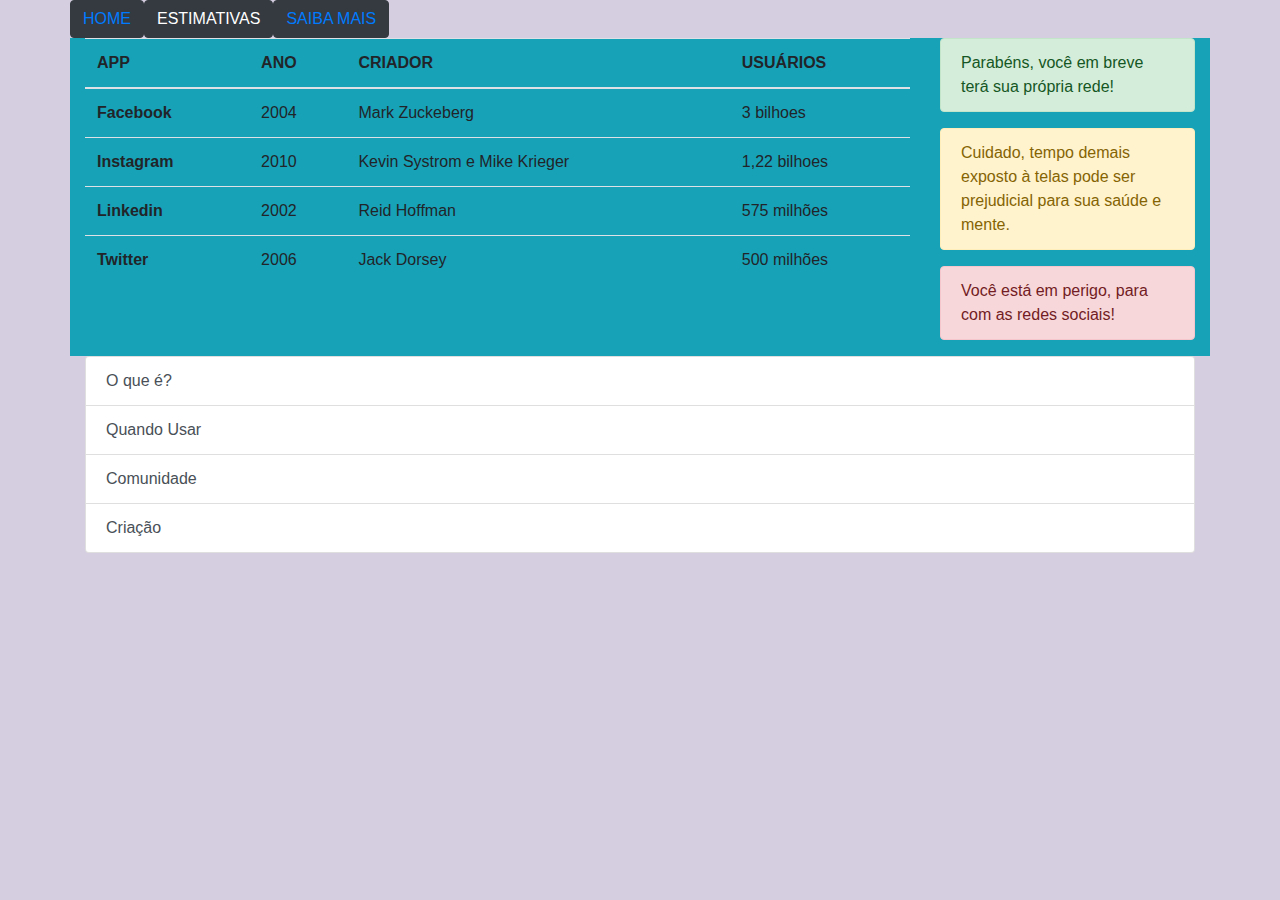
<file: index.html>
<!DOCTYPE html>
<html lang="pt-br">

<head>
  <meta charset="UTF-8">
  <meta http-equiv="X-UA-Compatible" content="IE=edge">
  <meta name="viewport" content="width=device-width, initial-scale=1.0">
  <link rel="stylesheet" href="../bootstrap-4.6.0-dist/css/bootstrap.min.css">
  <link rel="stylesheet" href="style.css">
  <title>Boostrap</title>
</head>

<body>

  <!-- Crie uma pagina sobre "bootstrap" seguindo os seguintes critérios:
    1. A visualização da página deve ser mantida para Telas com tamanho maior ou igual a 768px;
    2. você deve incluir uma tabela com números, estimativas... (fictício ou não), apenas para praticarmos as classes de tabelas ;)
    3. Deve conter um formato de lista que exiba em uma nova guia(tab) parágrafos tratando sobre o assunto.
    4. No texto apresentado na guia do item 3, vc deve deixar o texto justificado.
    5. No ultimo paragrafo, vc deve colocar todas as primeiras letras de cada palavra em maiúsculo.
    6. Crie também uma lista instruindo ao usuário o que cada aviso do texto corresponde. Exemplo:
    - vermelho - atenção vc ja está nesta pagina por muito tempo.
    - amarelo - você precisa descançar... -->
<div class="container-md">
    <div class="row text-decoration-none text-center">
      <li class="btn btn-dark"><a href="index.html">HOME</a></li>
      <li class="btn btn-dark"><a>ESTIMATIVAS</a></li>
      <li class="btn btn-dark"><a href="https://getbootstrap.com.br/" target="_blank">SAIBA MAIS</a></li>
    </div>

    <div class="row">
      <main class="col-md-9 bg-info">

        <table class="table table-hover table-responsive-md">
          <thead>
            <tr>
              <th>APP</th>
              <th>ANO</th>
              <th>CRIADOR</th>
              <th>USUÁRIOS</th>
            </tr>
          </thead>
          <tbody>
            <tr>
              <th>Facebook</th>
              <td>2004</td>
              <td>Mark Zuckeberg</td>
              <td>3 bilhoes</td>
            </tr>
            <tr>
              <th>Instagram</th>
              <td>2010</td>
              <td>Kevin Systrom e Mike Krieger</td>
              <td>1,22 bilhoes</td>
            </tr>
            <tr>
              <th>Linkedin</th>
              <td>2002</td>
              <td>Reid Hoffman</td>
              <td>575 milhões</td>
            </tr>
            <tr>
              <th>Twitter</th>
              <td>2006</td>
              <td>Jack Dorsey</td>
              <td>500 milhões</td>
            </tr>
          </tbody>
        </table>

      </main>

      <aside class="col-md-3 bg-info">


        <div class=" alert alert-success" class="row">Parabéns, você em breve terá sua própria rede!</div>
        <div class=" alert alert-warning">Cuidado, tempo demais exposto à telas pode ser prejudicial para sua saúde e
          mente.
        </div>
        <div class="alert alert-danger">Você está em perigo, para com as redes sociais! </div>




      </aside>


    </div>

    <!-- Grupo de lista -->
    <div class="list-group" id="minhaLista" role="tablist">
      <a class="list-group-item list-group-item-action" data-toggle="list" href="#oquee" role="tab">
        O que é?</a>
      <a class="list-group-item list-group-item-action" data-toggle="list" href="#perfil" role="tab">
        Quando Usar</a>
      <a class="list-group-item list-group-item-action" data-toggle="list" href="#mensagens" role="tab">
        Comunidade</a>
      <a class="list-group-item list-group-item-action" data-toggle="list" href="#configuracoes" role="tab">
        Criação</a>
    </div>
    <!-- Painel de abas -->
    <div class="tab-content">
      <div class="tab-pane fade bg-success" id="oquee" role="tabpanel">
        Bootstrap é um framework web com código-fonte aberto para desenvolvimento de componentes de interface e
        front-end para sites e aplicações web usando HTML, CSS e JavaScript, baseado em modelos de design para a
        tipografia, melhorando a experiência do usuário em um site amigável e responsivo.
      </div>
      <div class="tab-pane fade bg-info" id="perfil" role="tabpanel">
        O Bootstrap é usado para criar botões, formulários, tabelas, dropdowns e em breve poderá ser integrado no seu
        site e aplicações com um simples código fonte.
      </div>
      <div class="tab-pane fade bg-success" id="mensagens" role="tabpanel">
        Como em tantos projetos de código aberto, o Bootstrap tem uma grande comunidade de designers e desenvolvedores
        por trás dele. Estar hospedado no GitHub torna mais fácil para os desenvolvedores modificar e contribuir com a
        base de código do Bootstrap.
      </div>
      <div class="tab-pane fade bg-info" id="configuracoes" role="tabpanel">     
        O Bootstrap foi criado no Twitter em meados de 2010. Antes de ser uma estrutura de código
        aberto, o Bootstrap era conhecido como Twitter Blueprint.
      </div>
    </div>




    <!-- 
    <div class="row bg-success">
      <footer>
        FOOTER FOOTER FOOTER
      </footer>

    </div> -->



    <script src="../jquery-js/jquery-3.6.0.min.js"></script>
    <script src="../bootstrap-4.6.0-dist/js/bootstrap.bundle.min.js"></script>
    <script src="../bootstrap-4.6.0-dist/js/bootstrap.min.js"></script>

</div>
</body>

</html>
</file>
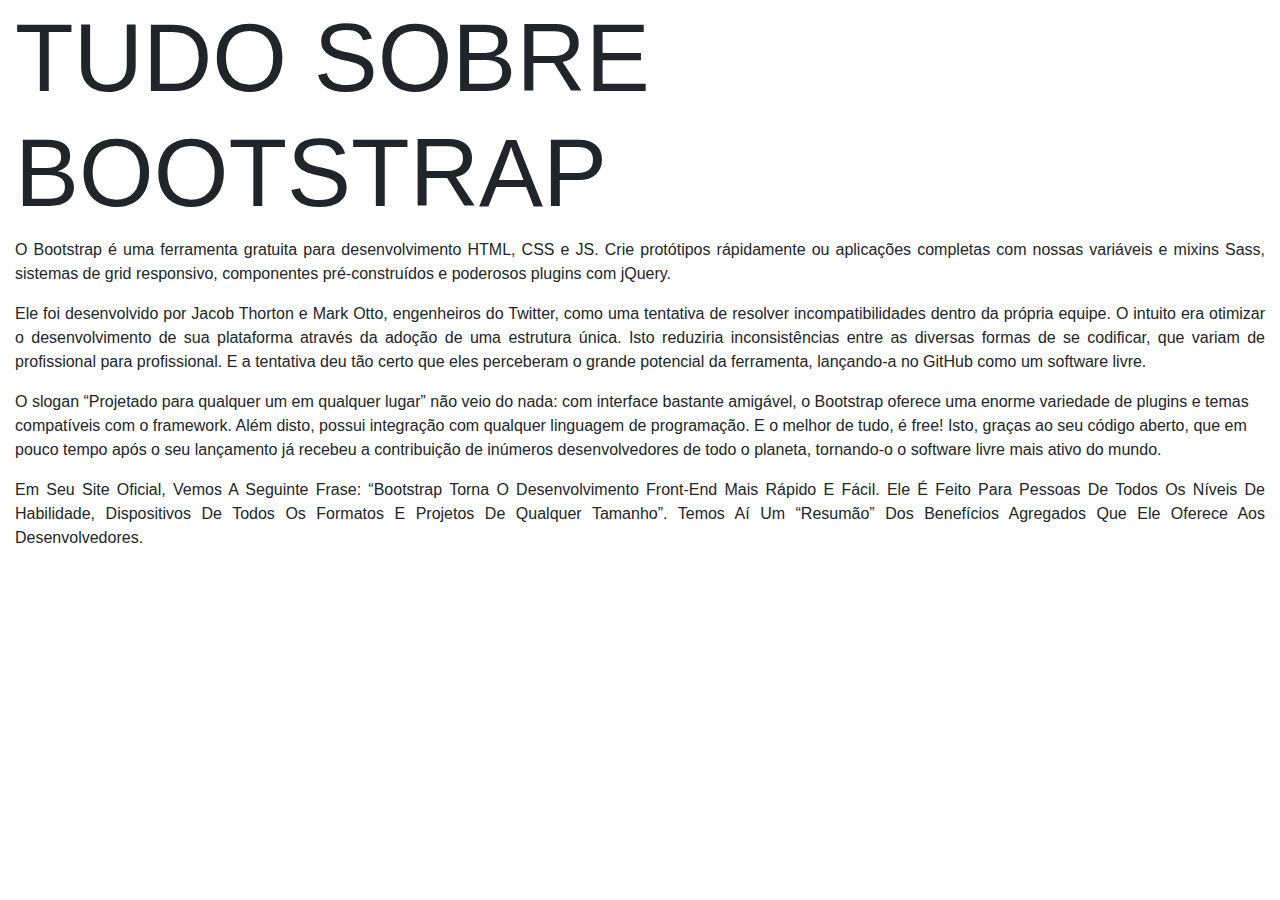
<file: listas.html>
<!DOCTYPE html>
<html lang="en">
<head>
    <meta charset="UTF-8">
    <meta http-equiv="X-UA-Compatible" content="IE=edge">
    <meta name="viewport" content="width=device-width, initial-scale=1.0">
    <link rel="stylesheet" href="../bootstrap-4.6.0-dist/css/bootstrap.min.css">
    <title>Tudo sobre Bootstrap</title>
</head>
<body>
    <div class="container-fluid">
        <h1 class="display-1">TUDO SOBRE BOOTSTRAP</h1>

    <p class="text-justify">
        O Bootstrap é uma ferramenta gratuita para desenvolvimento HTML, CSS e JS. Crie protótipos rápidamente ou aplicações completas com nossas variáveis e mixins Sass, sistemas de grid responsivo, componentes pré-construídos e poderosos plugins com jQuery.
    </p>

    <p class="text-justify">
        Ele foi desenvolvido por Jacob Thorton e Mark Otto, engenheiros do Twitter, como uma tentativa de resolver incompatibilidades dentro da própria equipe. O intuito era otimizar o desenvolvimento de sua plataforma através da adoção de uma estrutura única. Isto reduziria inconsistências entre as diversas formas de se codificar, que variam de profissional para profissional. E a tentativa deu tão certo que eles perceberam o grande potencial da ferramenta, lançando-a no GitHub como um software livre.
    </p class="text-justify">
    <p>
        O slogan “Projetado para qualquer um em qualquer lugar” não veio do nada: com interface bastante amigável, o Bootstrap oferece uma enorme variedade de plugins e temas compatíveis com o framework. Além disto, possui integração com qualquer linguagem de programação. E o melhor de tudo, é free! Isto, graças ao seu código aberto, que em pouco tempo após o seu lançamento já recebeu a contribuição de inúmeros desenvolvedores de todo o planeta, tornando-o o software livre mais ativo do mundo.
    </p>
    <p class="text-justify text-capitalize">
        Em seu site oficial, vemos a seguinte frase: “Bootstrap torna o desenvolvimento front-end mais rápido e fácil. Ele é feito para pessoas de todos os níveis de habilidade, dispositivos de todos os formatos e projetos de qualquer tamanho”. Temos aí um “resumão” dos benefícios agregados que ele oferece aos desenvolvedores.
    </p>


    </div>
    <script src="../jquery-js/jquery-3.6.0.min.js"></script>
    <script src="../bootstrap-4.6.0-dist/js/bootstrap.bundle.min.js"></script>
    <script src="../bootstrap-4.6.0-dist/js/bootstrap.min.js"></script>

</body>
</html>
</file>
<file: style.css>
.list-group-item.active {    
    color: #fff;
    background-color: #563d7c;
    border-color: #563d7c;
}

body{
    background-color: #d5cee0;
}

nav{
    display: flex;
    justify-content: center;
    background-color: #563d7c;
 }

@media (min-width: 768px) {
    .body{
        display: none;
    }
    
}
</file>
